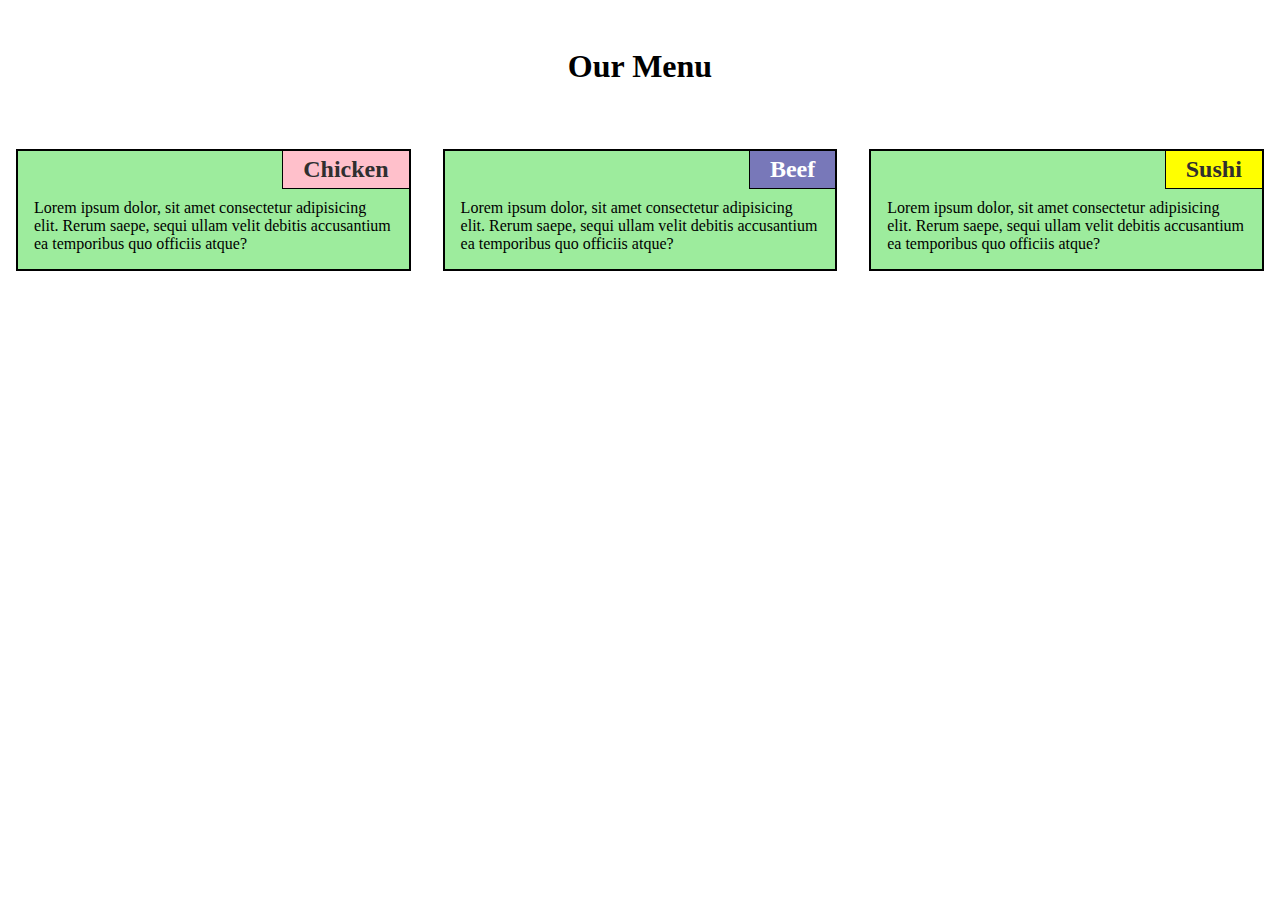
<file: mod2solution/index.html>
<!DOCTYPE html>
<html lang="en">

<head>
    <meta charset="UTF-8">
    <meta http-equiv="X-UA-Compatible" content="IE=edge">
    <meta name="viewport" content="width=device-width, initial-scale=1.0">
    <link rel="stylesheet" href="css/style.css">
    <title>Module 2 CSS Assignment</title>
</head>

<body>
    <header class="heading"> Our Menu </header>
    <div class="main-content">
        <div class="col-lg-4 col-md-6">

            <section>
                <span class="chicken">Chicken</span>
                <div>Lorem ipsum dolor, sit amet consectetur adipisicing elit. Rerum saepe, sequi ullam velit debitis
                    accusantium ea temporibus quo officiis atque?</div>
            </section>
        </div>
        <div class="col-lg-4 col-md-6">

            <section>
                <span class="beef">Beef</span>
                <div>Lorem ipsum dolor, sit amet consectetur adipisicing elit. Rerum saepe, sequi ullam velit debitis
                    accusantium ea temporibus quo officiis atque?</div>
            </section>
        </div>
        <div class="col-lg-4 col-md-12">

            <section>
                <span class="sushi">Sushi</span>
                <div>Lorem ipsum dolor, sit amet consectetur adipisicing elit. Rerum saepe, sequi ullam velit debitis
                    accusantium ea temporibus quo officiis atque?</div>
            </section>
        </div>
    </div>

</body>

</html>
</file>
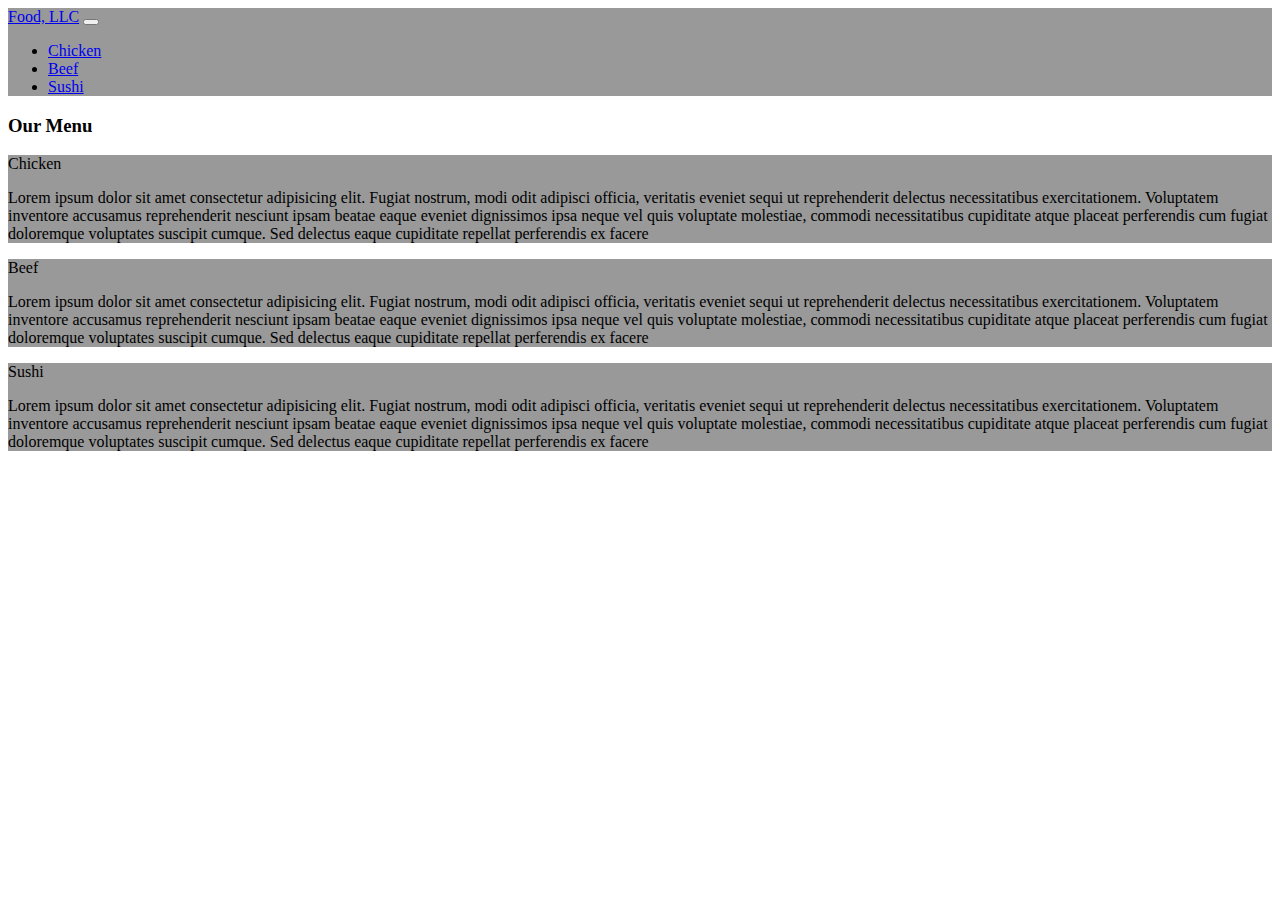
<file: module3-solution/index.html>
<!DOCTYPE html>
<html lang="en">
<head>
    <meta charset="UTF-8">
    <meta http-equiv="X-UA-Compatible" content="IE=edge">
    <meta name="viewport" content="width=device-width, initial-scale=1.0">
    <title>Document</title>
    <link href="https://cdn.jsdelivr.net/npm/bootstrap@5.1.3/dist/css/bootstrap.min.css" rel="stylesheet"
        integrity="sha384-1BmE4kWBq78iYhFldvKuhfTAU6auU8tT94WrHftjDbrCEXSU1oBoqyl2QvZ6jIW3" crossorigin="anonymous">
    <script src="https://cdn.jsdelivr.net/npm/bootstrap@5.1.3/dist/js/bootstrap.bundle.min.js"
        integrity="sha384-ka7Sk0Gln4gmtz2MlQnikT1wXgYsOg+OMhuP+IlRH9sENBO0LRn5q+8nbTov4+1p"
        crossorigin="anonymous"></script>
    <link rel="stylesheet" href="css/style.css">
</head>
<body>
    <nav class="navbar navbar-expand-lg navbar-light bg-grey">
        <div class="container-fluid">
            <a class="fs-4 px-4 fw-bold navbar-brand " href="#">Food, LLC</a>

            <button class="navbar-toggler" type="button" data-bs-toggle="collapse" data-bs-target="#navbarNav"
                aria-controls="navbarNav" aria-expanded="false" aria-label="Toggle navigation">
                <span class="navbar-toggler-icon"></span>
            </button>
            <div class=" collapse text-center navbar-collapse  justify-content-end " id="navbarNav">
                <ul class="navbar-nav fw-bold text-center p-2">
                    <li class="nav-item">
                        <a class="nav-link" href="#chicken">Chicken</a>
                    </li>
                    <li class="nav-item">
                        <a class="nav-link" href="#beef">Beef</a>
                    </li>
                    <li class="nav-item">
                        <a class="nav-link" href="#sushi">Sushi</a>
                    </li>
                </ul>
            </div>
        </div>
    </nav>
    <div class="container-fluid">
        <div class="row mt-2">
            <h3 class="pt-3 text-center">Our Menu</h2>
        </div>
        <div class="row my-2">
            <div id="chicken" class="col-lg-4 col-md-6 col-sm-11 m-auto p-3 my-3">
                <div class="bg-grey p-3">
                    <section class="text-center fs-5 fw-bolder">Chicken</section>
                    <p>Lorem ipsum dolor sit amet consectetur adipisicing elit. Fugiat nostrum, modi odit adipisci officia,
                        veritatis eveniet sequi ut reprehenderit delectus necessitatibus exercitationem. Voluptatem
                        inventore accusamus reprehenderit nesciunt ipsam beatae eaque eveniet dignissimos ipsa neque vel
                        quis voluptate molestiae, commodi necessitatibus cupiditate atque placeat perferendis cum fugiat
                        doloremque voluptates suscipit cumque. Sed delectus eaque cupiditate repellat perferendis ex facere
                        </p>
                    </div>
            </div>
            <div id="beef" class="col-lg-4 col-md-6 col-sm-11 m-auto p-3 my-3">
                <div class="bg-grey p-3">
                    <section class="text-center fs-5 fw-bolder">Beef</section>
                    <p>Lorem ipsum dolor sit amet consectetur adipisicing elit. Fugiat nostrum, modi odit adipisci officia,
                        veritatis eveniet sequi ut reprehenderit delectus necessitatibus exercitationem. Voluptatem
                        inventore accusamus reprehenderit nesciunt ipsam beatae eaque eveniet dignissimos ipsa neque vel
                        quis voluptate molestiae, commodi necessitatibus cupiditate atque placeat perferendis cum fugiat
                        doloremque voluptates suscipit cumque. Sed delectus eaque cupiditate repellat perferendis ex facere
                        </p>
                    </div>
            </div>
            <div id="sushi" class="col-lg-4 col-md-12 col-sm-11 m-auto p-3 my-3">
                <div class="bg-grey p-3">
                    <section class="text-center fs-5 fw-bolder">Sushi</section>
                    <p>Lorem ipsum dolor sit amet consectetur adipisicing elit. Fugiat nostrum, modi odit adipisci officia,
                        veritatis eveniet sequi ut reprehenderit delectus necessitatibus exercitationem. Voluptatem
                        inventore accusamus reprehenderit nesciunt ipsam beatae eaque eveniet dignissimos ipsa neque vel
                        quis voluptate molestiae, commodi necessitatibus cupiditate atque placeat perferendis cum fugiat
                        doloremque voluptates suscipit cumque. Sed delectus eaque cupiditate repellat perferendis ex facere
                        </p>
                    </div>
            </div>

        </div>
    </div>

</body>

</html>
</file>
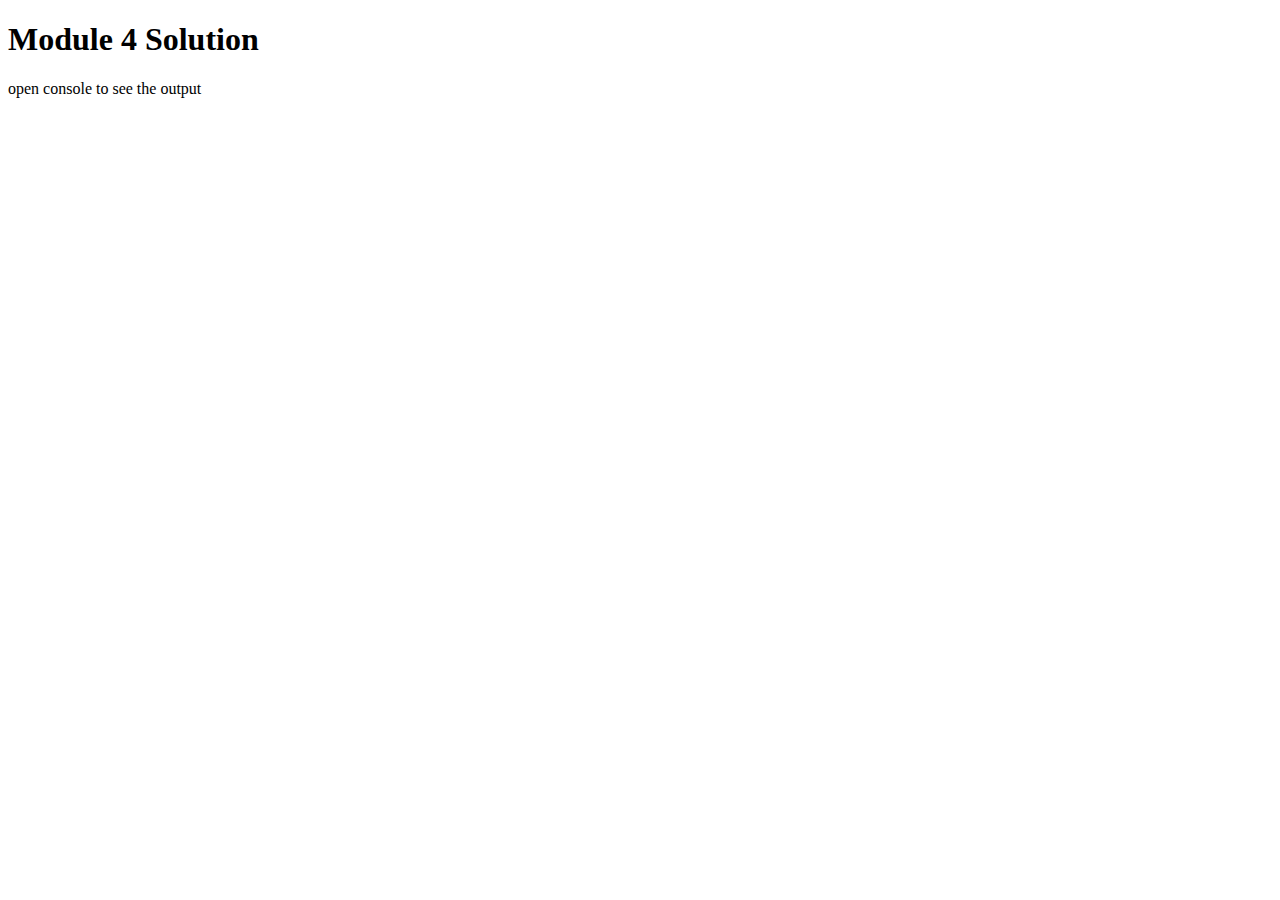
<file: module4-solution/index.html>
<!DOCTYPE html>
<html>
  <head>
    <meta charset="utf-8" />
    <title>Module 4 Solution</title>
    <script src="SpeakHello.js"></script>
    <script src="SpeakGoodBye.js"></script>
    <script src="script.js"></script>
  </head>
  <body>
    <h1>Module 4 Solution</h1>
    <p>open console to see the output</p>
  </body>
</html>
</file>
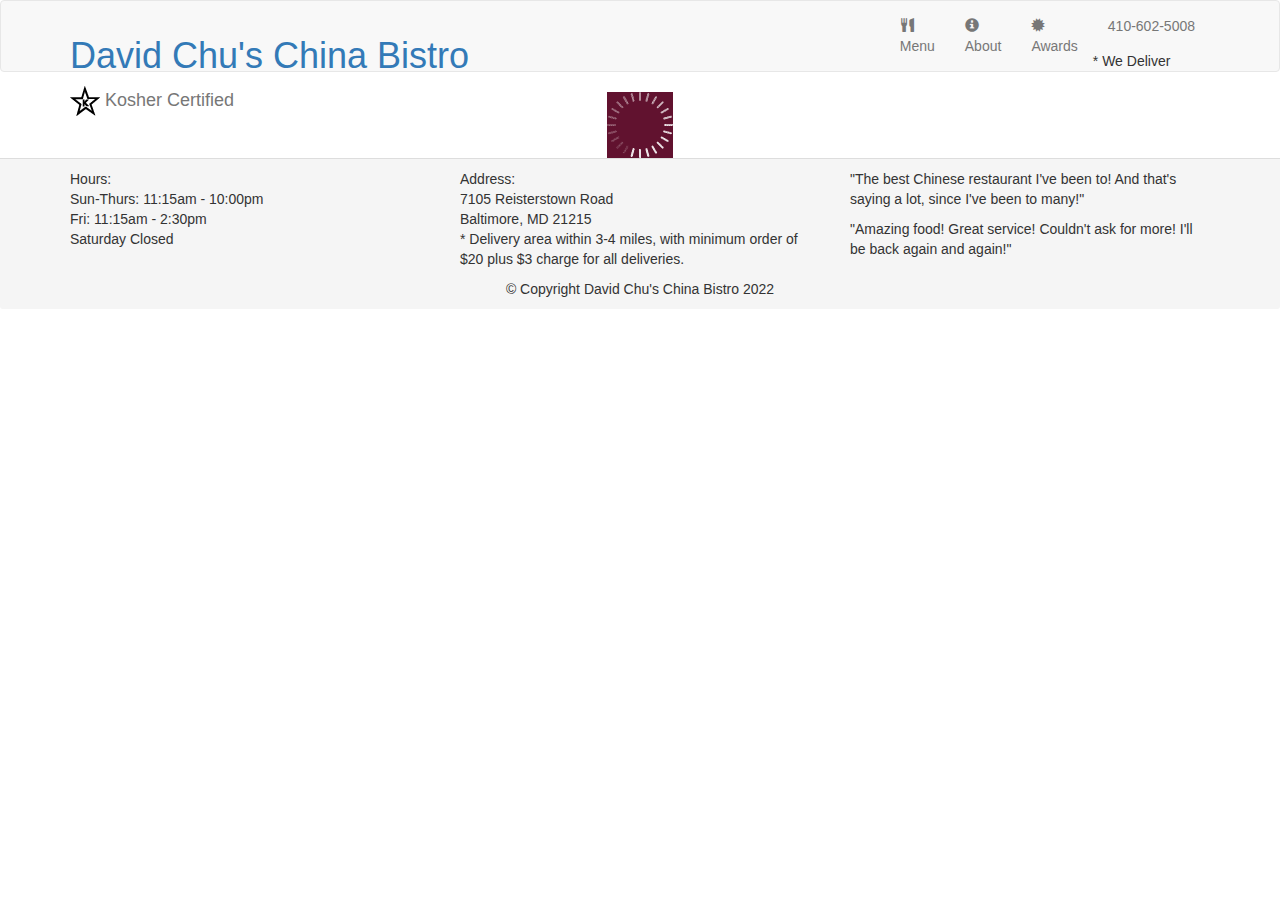
<file: module5-solution/index.html>
<!DOCTYPE html>
<html lang="en">
  <head>
    <meta charset="utf-8" />
    <meta http-equiv="X-UA-Compatible" content="IE=edge" />
    <meta name="viewport" content="width=device-width, initial-scale=1" />
    <title>David Chu's China Bistro</title>
    <link rel="stylesheet" href="css/bootstrap.min.css" />
    <link rel="stylesheet" href="css/styles.css" />
    <link
      href="https://fonts.googleapis.com/css?family=Oxygen:400,300,700"
      rel="stylesheet"
      type="text/css"
    />
    <link
      href="https://fonts.googleapis.com/css?family=Lora"
      rel="stylesheet"
      type="text/css"
    />
  </head>
  <body>
    <header>
      <nav id="header-nav" class="navbar navbar-default">
        <div class="container">
          <div class="navbar-header">
            <a href="index.html" class="pull-left visible-md visible-lg">
              <div id="logo-img" alt="Logo image"></div>
            </a>

            <div class="navbar-brand">
              <a href="index.html"><h1>David Chu's China Bistro</h1></a>
              <p>
                <img src="images/star-k-logo.png" alt="Kosher certification" />
                <span>Kosher Certified</span>
              </p>
            </div>

            <button
              id="navbarToggle"
              type="button"
              class="navbar-toggle collapsed"
              data-toggle="collapse"
              data-target="#collapsable-nav"
              aria-expanded="false"
            >
              <span class="sr-only">Toggle navigation</span>
              <span class="icon-bar"></span>
              <span class="icon-bar"></span>
              <span class="icon-bar"></span>
            </button>
          </div>

          <div id="collapsable-nav" class="collapse navbar-collapse">
            <ul id="nav-list" class="nav navbar-nav navbar-right">
              <li id="navHomeButton" class="visible-xs active">
                <a href="index.html">
                  <span class="glyphicon glyphicon-home"></span> Home</a
                >
              </li>
              <li id="navMenuButton">
                <a href="#" onclick="$dc.loadMenuCategories();">
                  <span class="glyphicon glyphicon-cutlery"></span
                  ><br class="hidden-xs" />
                  Menu</a
                >
              </li>
              <li>
                <a href="#">
                  <span class="glyphicon glyphicon-info-sign"></span
                  ><br class="hidden-xs" />
                  About</a
                >
              </li>
              <li>
                <a href="#">
                  <span class="glyphicon glyphicon-certificate"></span
                  ><br class="hidden-xs" />
                  Awards</a
                >
              </li>
              <li id="phone" class="hidden-xs">
                <a href="tel:410-602-5008"> <span>410-602-5008</span></a>
                <div>* We Deliver</div>
              </li>
            </ul>
            <!-- #nav-list -->
          </div>
          <!-- .collapse .navbar-collapse -->
        </div>
        <!-- .container -->
      </nav>
      <!-- #header-nav -->
    </header>

    <div id="call-btn" class="visible-xs">
      <a class="btn" href="tel:410-602-5008">
        <span class="glyphicon glyphicon-earphone"></span>
        410-602-5008
      </a>
    </div>
    <div id="xs-deliver" class="text-center visible-xs">* We Deliver</div>

    <div id="main-content" class="container"></div>

    <footer class="panel-footer">
      <div class="container">
        <div class="row">
          <section id="hours" class="col-sm-4">
            <span>Hours:</span><br />
            Sun-Thurs: 11:15am - 10:00pm<br />
            Fri: 11:15am - 2:30pm<br />
            Saturday Closed
            <hr class="visible-xs" />
          </section>
          <section id="address" class="col-sm-4">
            <span>Address:</span><br />
            7105 Reisterstown Road<br />
            Baltimore, MD 21215
            <p>
              * Delivery area within 3-4 miles, with minimum order of $20 plus
              $3 charge for all deliveries.
            </p>
            <hr class="visible-xs" />
          </section>
          <section id="testimonials" class="col-sm-4">
            <p>
              "The best Chinese restaurant I've been to! And that's saying a
              lot, since I've been to many!"
            </p>
            <p>
              "Amazing food! Great service! Couldn't ask for more! I'll be back
              again and again!"
            </p>
          </section>
        </div>
        <div class="text-center">
          &copy; Copyright David Chu's China Bistro 2022
        </div>
      </div>
    </footer>

    <!-- jQuery (Bootstrap JS plugins depend on it) -->
    <script src="js/jquery-2.1.4.min.js"></script>
    <script src="js/bootstrap.min.js"></script>
    <script src="js/ajax-utils.js"></script>
    <script src="js/script.js"></script>
  </body>
</html>
</file>
<file: mod2solution/css/style.css>
* {
    margin: 0;
    padding: 0;
    box-sizing: border-box;
  }
  
  
  .heading {
    text-align: center;
    font-size: 2rem;
    font-weight: bold;
    margin: 1.5em;
  }
  
  .sushi {
    background-color: yellow;
  }
  
  .chicken {
    background-color: pink;
  }
  
  .beef {
    color: white;
    background-color: rgb(120, 120, 185);
  }
  
  div.main-content {
    width: 100%;
  }
  
  section {
    margin: 1em;
    border: 2px solid black;
    background-color: rgb(157, 236, 157);
  }
  
  section>span {
    float: right;
    padding: 5px 20px;
    border-bottom: 1px solid black;
    border-left: 1px solid black;
    font-weight: bold;
    font-size: 1.5rem;
    color: rgb(48, 47, 47);
  }
  
  section>div {
    padding: auto;
    margin-top: 3em;
    margin-left: 1em;
    margin-right: 1em;
    margin-bottom: 1em;
    clear: right;
  }
  
  
  
  /********** For Large devices **********/
  @media (min-width: 992px) {
  
    .col-lg-1,
    .col-lg-2,
    .col-lg-3,
    .col-lg-4,
    .col-lg-5,
    .col-lg-6,
    .col-lg-7,
    .col-lg-8,
    .col-lg-9,
    .col-lg-10,
    .col-lg-11,
    .col-lg-12 {
      float: left;
    }
  
    .col-lg-1 {
      width: 8.33%;
    }
  
    .col-lg-2 {
      width: 16.66%;
    }
  
    .col-lg-3 {
      width: 25%;
    }
  
    .col-lg-4 {
      width: 33.33%;
  
    }
  
    .col-lg-5 {
      width: 41.66%;
    }
  
    .col-lg-6 {
      width: 50%;
    }
  
    .col-lg-7 {
      width: 58.33%;
    }
  
    .col-lg-8 {
      width: 66.66%;
    }
  
    .col-lg-9 {
      width: 74.99%;
    }
  
    .col-lg-10 {
      width: 83.33%;
    }
  
    .col-lg-11 {
      width: 91.66%;
    }
  
    .col-lg-12 {
      width: 100%;
    }
  
  
  }
  
  /********** For Medium devices **********/
  @media (min-width: 768px) and (max-width: 991px) {
  
    .col-md-1,
    .col-md-2,
    .col-md-3,
    .col-md-4,
    .col-md-5,
    .col-md-6,
    .col-md-7,
    .col-md-8,
    .col-md-9,
    .col-md-10,
    .col-md-11,
    .col-md-12 {
      float: left;
  
    }
  
    .col-md-1 {
      width: 8.33%;
    }
  
    .col-md-2 {
      width: 16.66%;
    }
  
    .col-md-3 {
      width: 25%;
    }
  
    .col-md-4 {
      width: 33.33%;
    }
  
    .col-md-5 {
      width: 41.66%;
    }
  
    .col-md-6 {
      width: 50%;
    }
  
    .col-md-7 {
      width: 58.33%;
    }
  
    .col-md-8 {
      width: 66.66%;
    }
  
    .col-md-9 {
      width: 74.99%;
    }
  
    .col-md-10 {
      width: 83.33%;
    }
  
    .col-md-11 {
      width: 91.66%;
    }
  
    .col-md-12 {
      width: 100%;
    }
  }
  
  /********** For Mobile **********/
  @media (max-width: 767px) {
  
    .col-sm-1,
    .col-sm-2,
    .col-sm-3,
    .col-sm-4,
    .col-sm-5,
    .col-sm-6,
    .col-sm-7,
    .col-sm-8,
    .col-sm-9,
    .col-sm-10,
    .col-sm-11,
    .col-sm-12 {
      float: left;
    }
  
    .col-sm-1 {
      width: 8.33%;
    }
  
    .col-sm-2 {
      width: 16.66%;
    }
  
    .col-sm-3 {
      width: 25%;
    }
  
    .col-sm-4 {
      width: 33.33%;
  
    }
  
    .col-sm-5 {
      width: 41.66%;
    }
  
    .col-sm-6 {
      width: 50%;
    }
  
    .col-sm-7 {
      width: 58.33%;
    }
  
    .col-sm-8 {
      width: 66.66%;
    }
  
    .col-sm-9 {
      width: 74.99%;
    }
  
    .col-sm-10 {
      width: 83.33%;
    }
  
    .col-sm-11 {
      width: 91.66%;
    }
  
    .col-sm-12 {
      width: 100%;
    }
  
  
  }
</file>
<file: module3-solution/css/style.css>
.bg-grey{
    background-color: #999999;
   }
</file>
